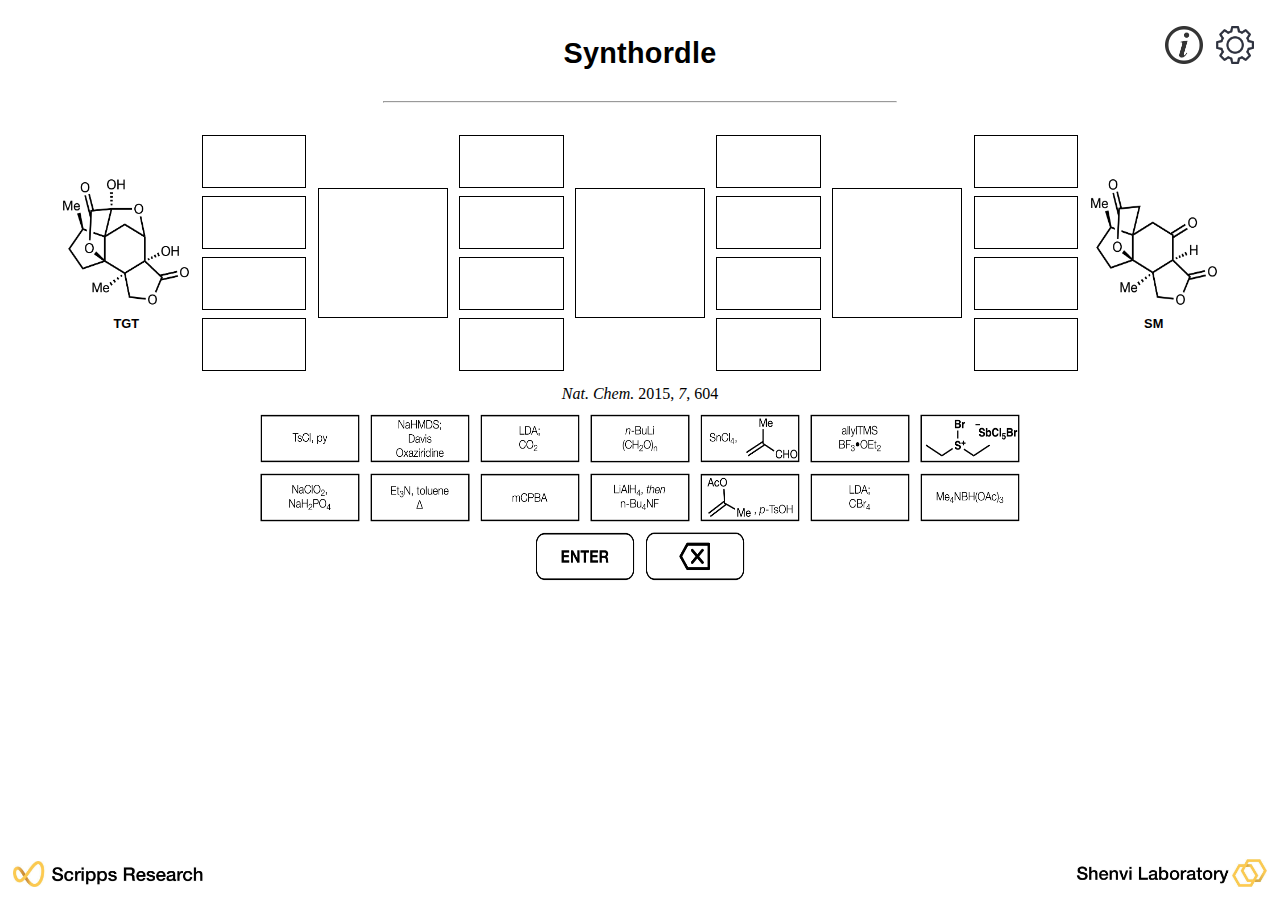
<file: index.html>
<html>
<head>
  <title>Synthordle</title>
  <meta charset="UTF-8">
  <meta name="viewport" content="width=device-width, initial-scale=1, user-scalable=no">
  <link rel="stylesheet" href="wordle.css">
</head>

<body>
  <br>
  <h1 id="title">Synthordle</h1>
  <br>
  <hr>
  <br>
  <!-- Overlay message -->
<div id="rotate-message" class="rotate-message">
  <p>Please rotate your device horizontally for the best experience.</p>
</div>
  <!-- Modal for settings -->
  <div id="settingsModal" class="modal">
    <div class="modal-content">
        <h2>Game Settings</h2>
        <label for="reactionID">Reaction ID:</label>
        <input type="range" min="0" value="0" class="reaction-id-input" id="reactionID" style="width: 80px;">
        <span id="IDValue">0</span>
        <button id="Daily" class="daily" onclick="randomizeReactionId()">Randomize</button>
        <br><br>
        <label for="numGuesses">Number Of Guesses:</label>
        <input type="range" id="numGuesses" min="1" max="5" value="4">
        <span id="guessValue">4</span>
        <br><br>
        <label for="direction">Direction:</label>
        <select id="direction">
          <option value="retro">Retro</option>
          <option value="forward">Forward</option>
        </select>
        <br><br>
        <label for="difficulty">Difficulty:</label>
        <select id="difficulty">
          <option value="hard">Hard</option>
          <option value="easy">Easy</option>
        </select>
        <br><br>
        <div class="modal-buttons"></div>
        <button id="saveSettings">Save</button>
        <button id="cancelButton">Cancel</button>
    </div>
  </div>

  <div id="aboutModal" class="aboutmodal">
    <div class="modal-content">
    </p>
    <h2>Synthordle</h2>
    <p>
      Identify a synthetic pathway for a target product by selecting the correct sequence of reaction conditions.
      <h2>Customize Game Settings </h2>
        <p>
          <ul style="list-style-type:none;">
                <li><strong>Reaction Pathway (ID):</strong> Choose a specific reaction.</li>
                <li><strong>Number of Guesses:</strong> Set the number of attempts.</li>
                <li><strong>Direction:</strong> Select "Forward" or "Retro-" Synthetic Analysis.</li>
            </ul>
            
        </p>
        
        <h2>Gameplay Instructions</h2>
      <ul style="list-style-type:none;">
            <li><strong>Select Reagents:</strong> Use the displayed keyboard to choose reaction conditions.</li>
            <li><strong>Submit a Guess:</strong> Click "Enter" after filling all four boxes in a row.</li>
            <li><strong>Receive Feedback:</strong>
                <ol style="list-style-type:none;">
                    <li><span class="correct">Green</span> - Correct reagent and position.</li>
                    <li><span class="present">Yellow</span> - Correct reagent but wrong position.</li>
                    <li><span class="absent">Gray</span> - Incorrect reagent.</li>
                </ol>
            </li>
          </ul>
      <p>
        Created by: Kevin Zong, Jonah Luo, Ryan Shenvi*
      </p>
      <p>
        Contact: kzong@scripps.edu, jonahluo22@gmail.com, rshenvi@scripps.edu
      </p>
      <p>
        <a href="https://www.shenvilab.org" target="_blank">Shenvi Lab Website</a>
      </p>
      <button id="closeButton">Close</button>
        
    </div>
</div>

<!-- Add canvas for fireworks animation -->
<canvas id="fireworks" style="display: none; position: fixed; top: 0; left: 0; width: 100%; height: 100%; z-index: 1;"></canvas>
  <!-- Modal for game over-->
  <div id="gameOverModal" display="flex">
    <div class="modal-content">
        <h2 id="gameOverMessage"></h2>
        <button id="playAgainButton">Play Again</button>
      </div>
    </div>
  </div>

  <div id="notificationContainer" class="notification-container"></div>

  <!-- Gear Icon for settings button -->
  <div id="gearIcon" class="gear-icon">
    <img src="gear.png" alt="Settings">
  </div>

  <!-- About Icon for HowtoPlay button -->
  <div id="aboutIcon" class="about-icon">
    <img src="about.png" alt="Settings">
  </div>

  <div id="board"></div>
  <div id="reference"></div>
  <div id="keyboard"></div>
  <script src="wordle.js"></script>

</body>

<div class="scrippslogo-container">
  <img src="Scrippslogo.png" alt="Logo 1 Description" class="scrippslogo" />
</div>

<div class="shenvilogo-container">
  <img src="Shenvilogo.png" alt="Logo 2 Description" class="shenvilogo" />
</div>



</html>
</file>
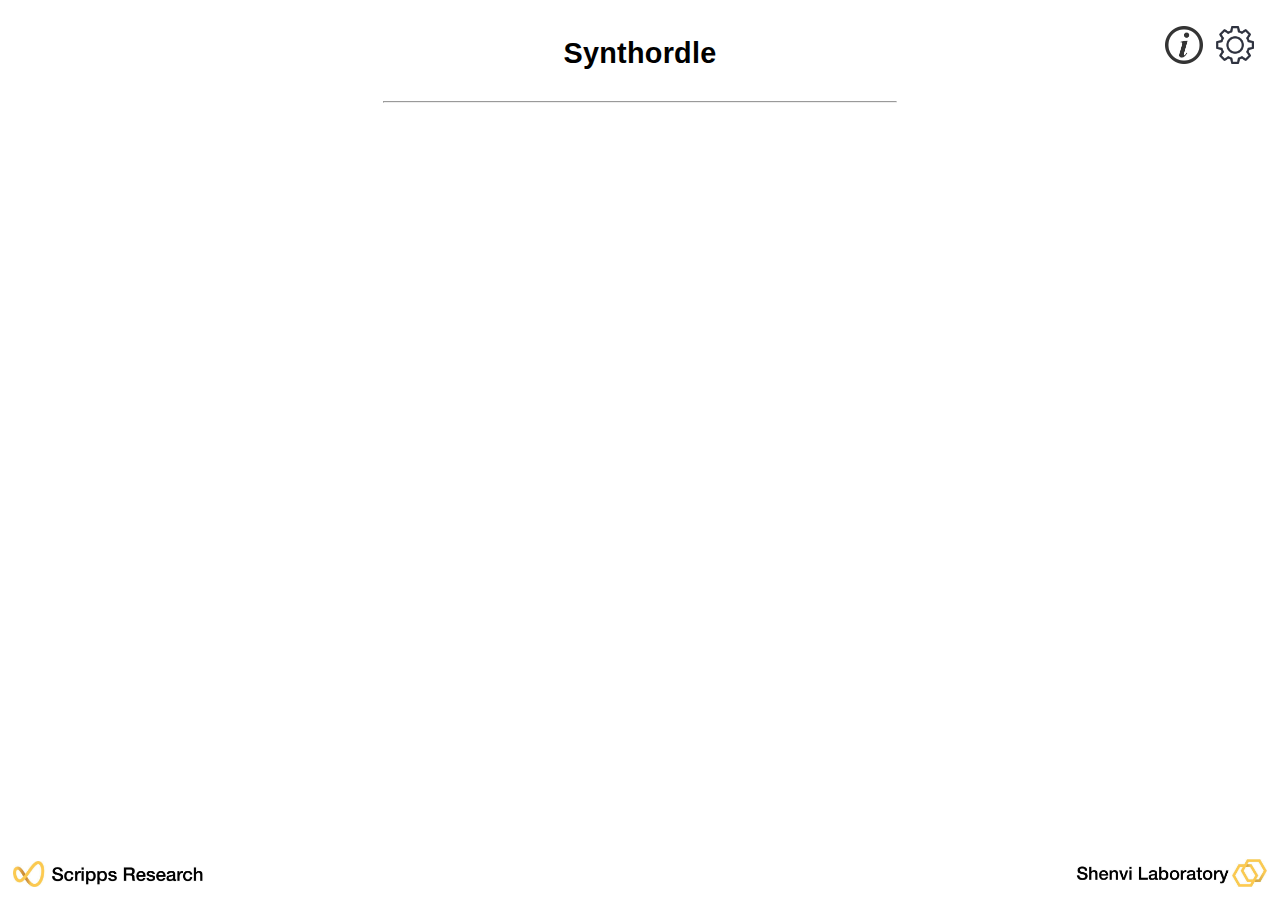
<file: index copy.html>
<html>
<head>
  <title>Synthordle</title>
  <meta charset="UTF-8">
  <meta name="viewport" content="width=device-width, initial-scale=1, user-scalable=no">
  <link rel="stylesheet" href="wordle.css">
</head>

<body>
  <br>
  <h1 id="title">Synthordle</h1>
  <br>
  <hr>
  <br>
  <!-- Modal for settings -->
  <div id="settingsModal" class="modal">
    <div class="modal-content">
        <h2>Game Settings</h2>
        <label for="reactionID">Reaction ID:</label>
        <input type="number" id="reactionID" min="0" value="0" class="reaction-id-input" style="width: 80px;">
        <button id="randomizeButton" class="randomize-button" onclick="randomizeReactionId()">Randomize</button>
        <br><br>
        <label for="numGuesses">Number of guesses (1-5):</label>
        <input type="number" id="numGuesses" min="1" max="5" value="4">
        <br><br>
        <label for="direction">Direction:</label>
        <select id="direction">
          <option value="retro">Retro</option>
          <option value="forward">Forward</option>
        </select>
        <br><br>
        <div class="modal-buttons"></div>
        <button id="saveSettings">Save</button>
        <button id="cancelButton">Cancel</button>
    </div>
  </div>

  <div id="aboutModal" class="modal">
    <div class="modal-content">
    </p>
    <h2>Synthordle</h2>
    <p>
      Identify a synthetic pathway for a target product by selecting the correct sequence of reaction conditions.
      <h3>Customize Game Settings </h3>
        <p>
          <ul style="list-style-type:none;">
                <li><strong>Reaction Pathway (ID):</strong> Choose a specific reaction.</li>
                <li><strong>Number of Guesses:</strong> Set the number of attempts.</li>
                <li><strong>Direction:</strong> Select "Forward" or "Retro-" Synthetic Analysis.</li>
            </ul>
            
        </p>
        
        <h3>Gameplay Instructions</h3>
      <ol>
            <li><strong>Select Reagents:</strong> Use the displayed keyboard to choose reaction conditions.</li>
            <li><strong>Submit a Guess:</strong> Click "Enter" after filling all four boxes in a row.</li>
            <li><strong>Receive Feedback:</strong>
                <ul style="list-style-type:none;">
                    <li><span class="correct">Green</span> - Correct reagent and position.</li>
                    <li><span class="present">Yellow</span> - Correct reagent but wrong position.</li>
                    <li><span class="absent">Gray</span> - Incorrect reagent.</li>
                </ul>
            </li>
        </ol>
      <p>
        Created by: Kevin Zong, Jonah Luo, Ryan Shenvi*
      </p>
      <p>
        Contact: kzong@scripps.edu, jonahluo22@gmail.com, rshenvi@scripps.edu
      </p>
      <button id="closeButton">Close</button>
        
    </div>
</div>

 

  <!-- Modal for game over-->
  <div id="gameOverModal" display="flex">
    <div class="modal-content">
        <h2 id="gameOverMessage"></h2>
        <button id="playAgainButton">Play Again</button>
      </div>
    </div>
  </div>

  <div id="notificationContainer" class="notification-container"></div>

  <!-- Gear Icon for settings button -->
  <div id="gearIcon" class="gear-icon">
    <img src="gear.png" alt="Settings">
  </div>

  <!-- About Icon for HowtoPlay button -->
  <div id="aboutIcon" class="about-icon">
    <img src="about.png" alt="Settings">
  </div>

  <div id="board"></div>
  <div id="keyboard"></div>
  <script src="wordle.js"></script>

</body>

<div class="scrippslogo-container">
  <img src="Scrippslogo.png" alt="Logo 1 Description" class="scrippslogo" />
</div>

<div class="shenvilogo-container">
  <img src="Shenvilogo.png" alt="Logo 2 Description" class="shenvilogo" />
</div>



</html>
</file>
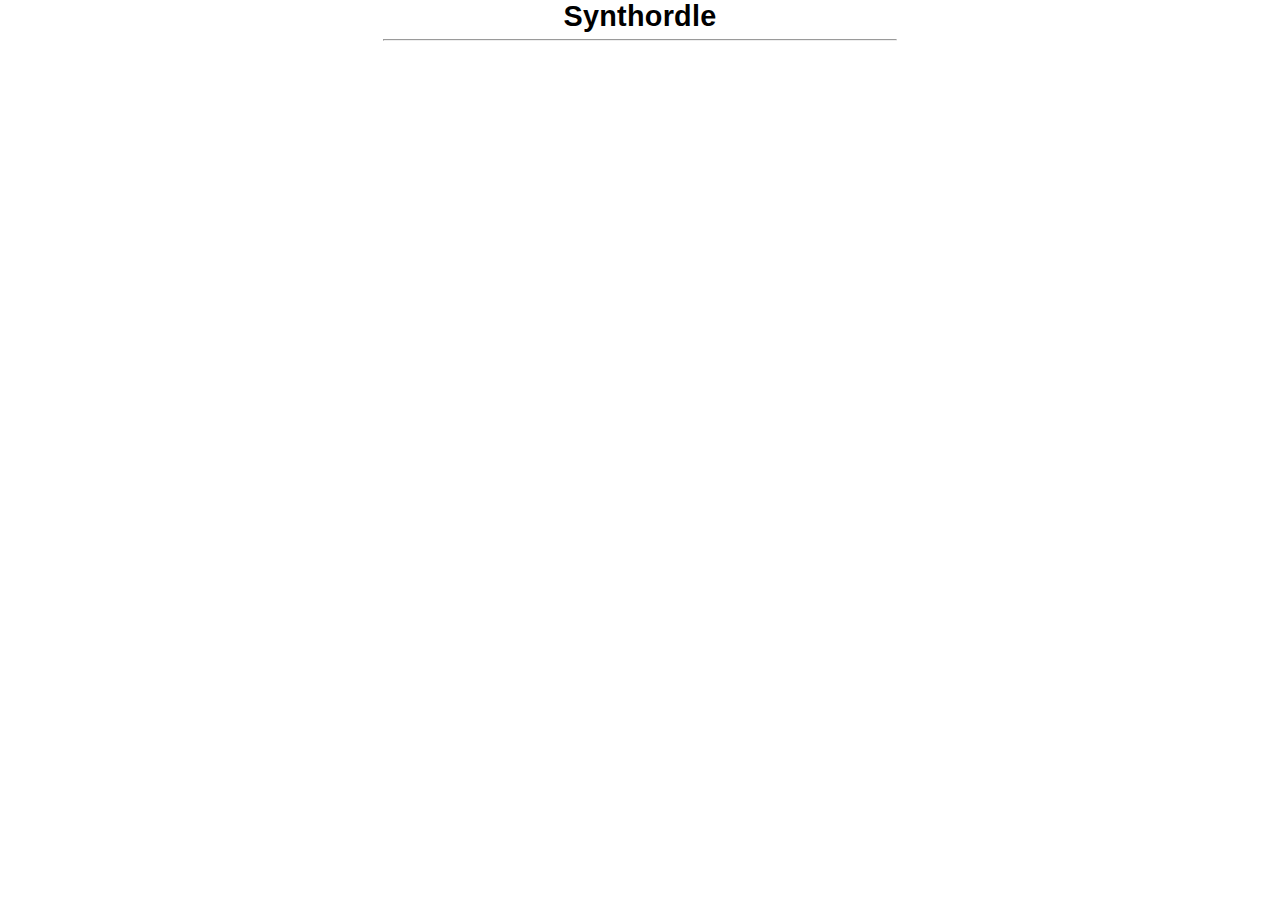
<file: wordle.html>
<html>

<head>
  <title>Shenvision</title>
  <meta charset="UTF-8">
  <meta name="viewport" content="width=device-width, initial-scale=0, user-scalable=no">
  <link rel="stylesheet" href="wordle.css">
  <script src="wordle.js"> </script>
  

</head>

<body>
  <h1 id="title">Synthordle</h1>
  <hr>
  <br>
  <div id="board">
  </div>

  <div id="keyboard">
  </div>

  <br>
  <h1 id="answer"> </h1>


</body>

</html>
</file>
<file: wordle.css>
:root {
  --box-width: 8vw;
  --box-height: calc(var(--box-width) / 2);
  --intermediate-size: 10vw;
  --primary-color: white;
  --secondary-color: #7fce78;
  --present-color: #dbc460;
  --absent-color: #dae2e6;
  --border-width: 0.08vw;
  --margin-size: 0.3vw;
  --spacing: 0.5vw; /* Further reduced spacing */
}

body {
  font-family: "Helvetica Neue";
  font-weight: 300;
  text-align: center;
  font-size: 1.25vw;
  margin: 0;
  padding: 0;
}

/* Line */
hr {
  width: 40vw;
  margin: var(--spacing) auto; /* Reduced spacing below the title */
}

#title {
  font-family: Helvetica;
  font-size: 2.25vw;
  font-weight: bold;
  letter-spacing: 0.02vw;
  margin-bottom: var(--spacing); /* Reduced spacing below the title */
}



#board {
  display: flex;
  justify-content: center;
  align-items: center;
  flex-wrap: wrap;
  background-color: var(--primary-color);
  margin-bottom: var(--spacing); /* Reduced spacing below the board */
  height: auto;
}

.column {
  display: flex;
  flex-direction: column;
  margin: var(--margin-size);
}

.box {
  width: var(--box-width);
  height: var(--box-height);
  border: var(--border-width) solid #000;
  margin: var(--margin-size);
  perspective: 1000px;
  backface-visibility: hidden;
}

.box img {
  width: var(--box-width);
  height: var(--box-height);
  backface-visibility: hidden; /* Hide the back of the image during the flip */
}

.start img, 
.product img {
  width: var(--intermediate-size);
  height: var(--intermediate-size);
  margin: var(--margin-size);
}

.intermediate {
  width: var(--intermediate-size);
  height: var(--intermediate-size);
  margin: var(--margin-size);
  border: var(--border-width) solid #000;
}

.intermediate img {
  width: var(--intermediate-size);
  height: var(--intermediate-size);
  transform: rotateY(180deg); 
  display: block;
}

.text {
  font-family: Helvetica;
  margin-top: 0.5vw; /* Space between image and text */
  font-size: 1vw; /* Adjust text size */
  color: #000; /* Text color */
  text-align: center; /* Center align text */
  font-weight: bold;
}

.reference {
  font-family: Helvetica;
  margin-top: 0.5vw; /* Space between image and text */
  font-size: 1vw; /* Adjust text size */
  color: #000; /* Text color */
  text-align: center; /* Center align text */
  font-weight: bold;
}


/* Keyframes for 360-degree flip for boxes */
@keyframes flip360 {
  0% {
      transform: rotateY(0deg);
  }
  100% {
      transform: rotateY(360deg);
  }
}

/* Keyframes for 180-degree flip for intermediates */
@keyframes flip180 {
  0% {
      transform: rotateY(0deg);
  }
  100% {
      transform: rotateY(180deg);
  }
}

/* Apply 360-degree flip animation to boxes */
.box.flip {
  animation: flip360 0.75s forwards;
  transform-style: preserve-3d;
}

/* Apply 180-degree flip animation to intermediates */
.intermediate.flip {
  animation: flip180 0.75s forwards;
  transform-style: preserve-3d;
}

.correct {
  background-color: var(--secondary-color);
  color: black;
  border-color: white;
  border-radius: var(--border-width);
}

.present {
  background-color: var(--present-color);
  color: black;
  border-color: white;
  border-radius: var(--border-width);
}

.absent {
  background-color: var(--absent-color);
  color: black;
  border-color: white;
  border-radius: var(--border-width);
}

#keyboard {
  width: 65vw;
  display: flex;
  flex-direction: row;
  align-items: center;
  justify-content: center;
  flex-wrap: wrap;
  margin: var(--spacing) auto; /* Reduced spacing and centered the keyboard */
  padding: 0;
  pointer-events: auto;
}

.reagent-row {
  display: flex;
  justify-content: center;
  align-items: center;
  flex-wrap: wrap;
  margin: var(--margin-size);
}

.reagent img, 
.enter-button img, 
.delete-button img {
  width: var(--box-width);
  height: var(--box-height);
  margin: var(--margin-size);
  cursor: grab;
  transition: background-color 0.3s;
  pointer-events: none; /* Ensure pointer events are enabled */
}

/* Modal style */
.modal {
  display: none;  /* Hidden by default */
  position: fixed;
  z-index: 1;
  left: 0;
  top: 0;
  width: 100%;
  height: 100%;
  background-color: rgba(0, 0, 0, 0.5); /* Dimming effect */
  justify-content: center;
  align-items: center;
}

.modal-content {
  font-family: Arial, Helvetica, sans-serif;
  font-size: 20px;
  background-color: white;
  padding: 20px;
  border-radius: 10px;
  text-align: center;
}

.gear-icon {
  position: absolute;
  top: 2vw; /* Position from the top, scales with viewport */
  right: 2vw; /* Right position for the gear icon */
  cursor: pointer;
}

.gear-icon img {
  width: 3vw; /* Adjust size relative to viewport width */
  height: auto; /* Maintain aspect ratio */
  max-width: 50px; /* Set a maximum width */
}

.about-icon {
  position: absolute;
  top: 2vw; /* Position from the top, scales with viewport */
  right: 6vw; /* Right position for the gear icon */
  cursor: pointer;
}

.about-icon img {
  width: 3vw; /* Adjust size relative to viewport width */
  height: auto; /* Maintain aspect ratio */
  max-width: 50px; /* Set a maximum width */
}

.modal-buttons {
  display: flex; /* Use flexbox for layout */
  justify-content: flex-end; /* Align buttons to the right */
  gap: 10px; /* Space between buttons */
}

button {
  padding: 10px 15px; /* Add some padding */
  border: none; /* Remove default border */
  border-radius: 5px; /* Round the corners */
  cursor: pointer; /* Change cursor to pointer */
}

button#closeButton {
  font-size: 1.5vw; /* Close button font size */
  padding: 1vw 2vw; /* Padding scales with viewport */
}

#saveSettings {
  background-color: #4CAF50; /* Green background for save button */
  color: white; /* White text */
}

#cancelButton {
  background-color: #f44336; /* Red background for cancel button */
  color: white;
}

#closeButton {
  background-color: black; /* Red background for close button */
  color: white;
  border: none; /* No border */
  padding: 10px 15px; /* Padding for the button */
  border-radius: 4px; /* Rounded corners */
  cursor: pointer; /* Pointer cursor on hover */
}

.aboutModal {
  display: none;  /* Hidden by default */
  position: fixed;
  z-index: 1;
  left: 50%;
  top: 50%;
  width: 80vw; /* Width relative to viewport width */
  max-width: 1000px; /* Optional: limit maximum width */
  height: auto; /* Allow height to adjust based on content */
  max-height: 80vh; /* Limit height relative to viewport height */
  border-radius: 1vw; /* Rounded corners, scales with viewport */
  padding: 2vw; /* Padding relative to viewport */
  box-shadow: 0 2px 10px rgba(0, 0, 0, 0.2); /* Shadow effect */
  background-color: white;
  transform: translate(-50%, -50%); /* Center the modal */
  overflow-y: auto; /* Allow scrolling if content is too tall */
}

.aboutModal p, ol, ul {
  font-size: 1.25vw; 
  line-height: 2vw; 
  text-align: center;
}


.aboutModal h2 {
  font-size: 2.25vw;
  line-height: 2vw; 
}


#fireworks {
  pointer-events: none; /* Allow clicks to pass through to underlying elements */
}

#gameOverModal {
  display: none;  /* Hidden by default */
  position: fixed;
  z-index: 2;
  left: 0px;
  top: 0px;
  width: 100%;
  height: 100%;
  background-color: rgba(0, 0, 0, 0.5); /* Dimming effect */
  justify-content: center;
  align-items: center;
}


.notification-container {
  position: fixed;
  top: 20px; /* Starting position */
  left: 50%;
  transform: translateX(-50%);
  z-index: 1000; /* Ensure it appears above other elements */
}

.notification {
  background-color: rgba(0, 0, 0, 0.7); /* Semi-transparent background */
  color: white;
  padding: 10px 20px;
  border-radius: 5px;
  margin: 5px 0; /* Space between notifications */
  transition: opacity 0.5s ease; /* Optional: for fade out effect */
  opacity: 1;
  animation: vibrate 0.3s; /* Add vibration effect */
}

@keyframes vibrate {
  0% { transform: translateX(-2px); }
  25% { transform: translateX(2px); }
  50% { transform: translateX(-2px); }
  75% { transform: translateX(2px); }
  100% { transform: translateX(0); }
}

.notification.fade-out {
  opacity: 0; /* Class to fade out the notification */
}


.scrippslogo,
.shenvilogo {
  width: 15vw; /* Set width relative to viewport width for scaling */
  max-width: 400px; /* Maximum width limit */
  min-width: 100px; /* Minimum width limit */
  height: auto; /* Maintain aspect ratio */
}

.scrippslogo-container,
.shenvilogo-container {
  position: absolute;
  bottom: 1vw; /* Adjusts bottom position based on viewport size */
  display: flex;
  gap: 1vw; /* Responsive gap between logos */
}

.scrippslogo-container {
  left: 1vw; /* Scales position from the left */
}

.shenvilogo-container {
  right: 1vw; /* Scales position from the right */
}

/* Overlay styling */
.rotate-message {
  position: fixed;
  top: 0;
  left: 0;
  width: 100vw;
  height: 100vh;
  background-color: rgba(0, 0, 0, 0.8);
  color: white;
  display: flex;
  align-items: center;
  justify-content: center;
  text-align: center;
  font-size: 1.5em;
  z-index: 1000;
  display: none; /* Hidden by default */
}

/* Only show the message in portrait mode */
@media only screen and (orientation: portrait) {
  .rotate-message {
      display: flex; /* Show message when in portrait mode */
  }
}
</file>
